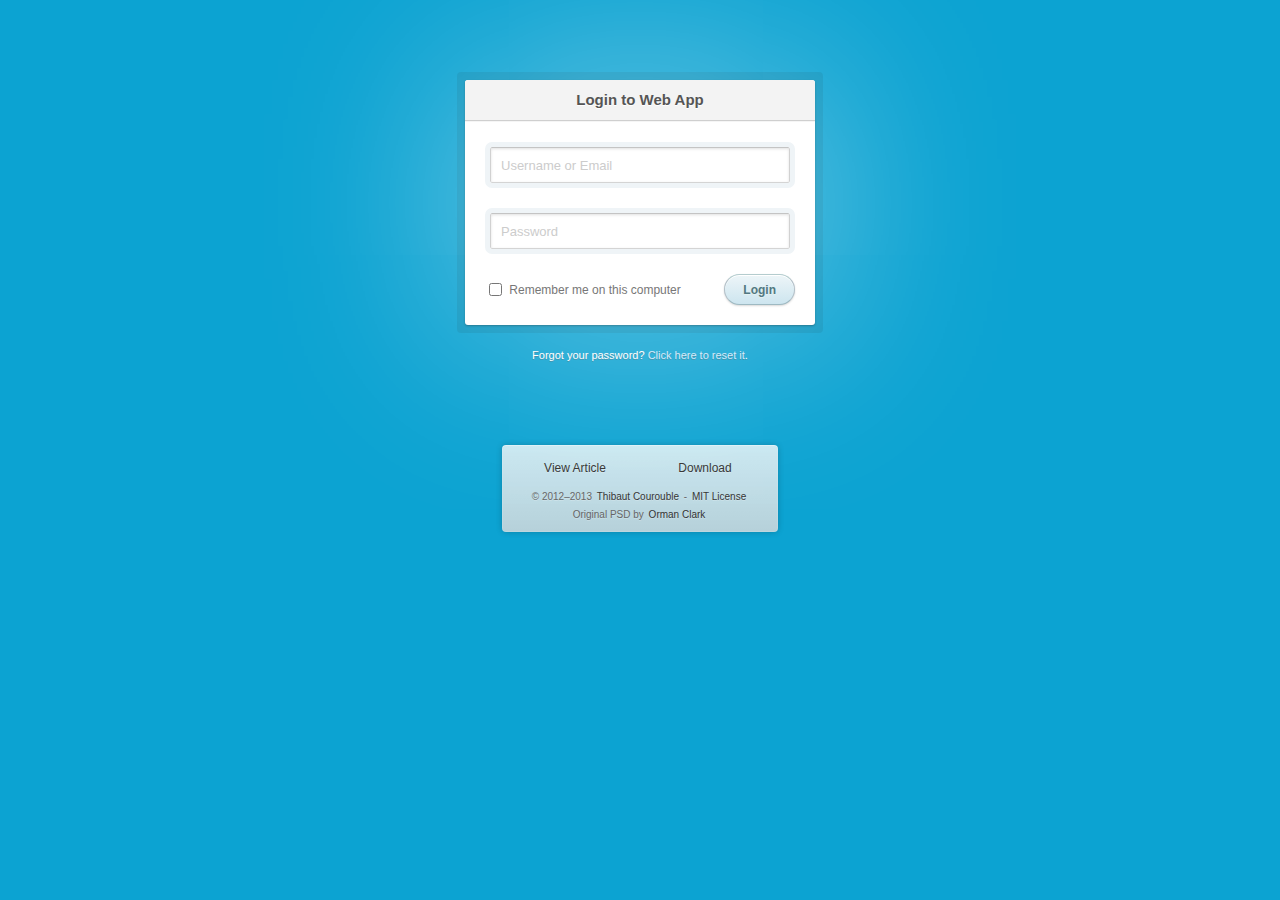
<file: login.html>
<!DOCTYPE html>
<!--[if lt IE 7]> <html class="lt-ie9 lt-ie8 lt-ie7" lang="en"> <![endif]-->
<!--[if IE 7]> <html class="lt-ie9 lt-ie8" lang="en"> <![endif]-->
<!--[if IE 8]> <html class="lt-ie9" lang="en"> <![endif]-->
<!--[if gt IE 8]><!--> <html lang="en"> <!--<![endif]-->
<head>
  <meta charset="utf-8">
  <meta http-equiv="X-UA-Compatible" content="IE=edge,chrome=1">
  <title>Login Form</title>
  <link rel="stylesheet" href="css/css/style.css">
  <link rel="stylesheet" href="css/scss/style.scss">
  <!--[if lt IE 9]><script src="//html5shim.googlecode.com/svn/trunk/html5.js"></script><![endif]-->
</head>
<body>
  <section class="container">
    <div class="login">
      <h1>Login to Web App</h1>
      <form method="post" action="index.html">
        <p><input type="text" name="login" value="" placeholder="Username or Email"></p>
        <p><input type="password" name="password" value="" placeholder="Password"></p>
        <p class="remember_me">
          <label>
            <input type="checkbox" name="remember_me" id="remember_me">
            Remember me on this computer
          </label>
        </p>
        <p class="submit"><input type="submit" name="commit" value="Login"></p>
      </form>
    </div>

    <div class="login-help">
      <p>Forgot your password? <a href="index.html">Click here to reset it</a>.</p>
    </div>
  </section>

  <section class="about">
    <p class="about-links">
      <a href="http://www.cssflow.com/snippets/login-form" target="_parent">View Article</a>
      <a href="http://www.cssflow.com/snippets/login-form.zip" target="_parent">Download</a>
    </p>
    <p class="about-author">
      &copy; 2012&ndash;2013 <a href="http://thibaut.me" target="_blank">Thibaut Courouble</a> -
      <a href="http://www.cssflow.com/mit-license" target="_blank">MIT License</a><br>
      Original PSD by <a href="http://www.premiumpixels.com/freebies/clean-simple-login-form-psd/" target="_blank">Orman Clark</a>
  </section>
</body>
</html>
</file>
<file: css/css/style.css>
html, body, div, span, applet, object, iframe,
h1, h2, h3, h4, h5, h6, p, blockquote, pre,
a, abbr, acronym, address, big, cite, code,
del, dfn, em, img, ins, kbd, q, s, samp,
small, strike, strong, sub, sup, tt, var,
b, u, i, center,
dl, dt, dd, ol, ul, li,
fieldset, form, label, legend,
table, caption, tbody, tfoot, thead, tr, th, td,
article, aside, canvas, details, embed,
figure, figcaption, footer, header, hgroup,
menu, nav, output, ruby, section, summary,
time, mark, audio, video {
  margin: 0;
  padding: 0;
  border: 0;
  font-size: 100%;
  font: inherit;
  vertical-align: baseline;
}

article, aside, details, figcaption, figure,
footer, header, hgroup, menu, nav, section {
  display: block;
}

body {
  line-height: 1;
}

ol, ul {
  list-style: none;
}

blockquote, q {
  quotes: none;
}

blockquote:before, blockquote:after,
q:before, q:after {
  content: '';
  content: none;
}

table {
  border-collapse: collapse;
  border-spacing: 0;
}

.about {
  margin: 70px auto 40px;
  padding: 8px;
  width: 260px;
  font: 10px/18px 'Lucida Grande', Arial, sans-serif;
  color: #666;
  text-align: center;
  text-shadow: 0 1px rgba(255, 255, 255, 0.25);
  background: #eee;
  background: rgba(250, 250, 250, 0.8);
  border-radius: 4px;
  background-image: -webkit-linear-gradient(top, rgba(0, 0, 0, 0), rgba(0, 0, 0, 0.1));
  background-image: -moz-linear-gradient(top, rgba(0, 0, 0, 0), rgba(0, 0, 0, 0.1));
  background-image: -o-linear-gradient(top, rgba(0, 0, 0, 0), rgba(0, 0, 0, 0.1));
  background-image: linear-gradient(to bottom, rgba(0, 0, 0, 0), rgba(0, 0, 0, 0.1));
  -webkit-box-shadow: inset 0 1px rgba(255, 255, 255, 0.3), inset 0 0 0 1px rgba(255, 255, 255, 0.1), 0 0 6px rgba(0, 0, 0, 0.2);
  box-shadow: inset 0 1px rgba(255, 255, 255, 0.3), inset 0 0 0 1px rgba(255, 255, 255, 0.1), 0 0 6px rgba(0, 0, 0, 0.2);
}
.about a {
  color: #333;
  text-decoration: none;
  border-radius: 2px;
  -webkit-transition: background 0.1s;
  -moz-transition: background 0.1s;
  -o-transition: background 0.1s;
  transition: background 0.1s;
}
.about a:hover {
  text-decoration: none;
  background: #fafafa;
  background: rgba(255, 255, 255, 0.7);
}

.about-links {
  height: 30px;
}
.about-links > a {
  float: left;
  width: 50%;
  line-height: 30px;
  font-size: 12px;
}

.about-author {
  margin-top: 5px;
}
.about-author > a {
  padding: 1px 3px;
  margin: 0 -1px;
}

/*
 * Copyright (c) 2012-2013 Thibaut Courouble
 * http://www.cssflow.com
 *
 * Licensed under the MIT License:
 * http://www.opensource.org/licenses/mit-license.php
 */
body {
  font: 13px/20px 'Lucida Grande', Tahoma, Verdana, sans-serif;
  color: #404040;
  background: #0ca3d2;
}

.container {
  margin: 80px auto;
  width: 640px;
}

.login {
  position: relative;
  margin: 0 auto;
  padding: 20px 20px 20px;
  width: 310px;
  background: white;
  border-radius: 3px;
  -webkit-box-shadow: 0 0 200px rgba(255, 255, 255, 0.5), 0 1px 2px rgba(0, 0, 0, 0.3);
  box-shadow: 0 0 200px rgba(255, 255, 255, 0.5), 0 1px 2px rgba(0, 0, 0, 0.3);
}
.login:before {
  content: '';
  position: absolute;
  top: -8px;
  right: -8px;
  bottom: -8px;
  left: -8px;
  z-index: -1;
  background: rgba(0, 0, 0, 0.08);
  border-radius: 4px;
}
.login h1 {
  margin: -20px -20px 21px;
  line-height: 40px;
  font-size: 15px;
  font-weight: bold;
  color: #555;
  text-align: center;
  text-shadow: 0 1px white;
  background: #f3f3f3;
  border-bottom: 1px solid #cfcfcf;
  border-radius: 3px 3px 0 0;
  background-image: -webkit-linear-gradient(top, whiteffd, #eef2f5);
  background-image: -moz-linear-gradient(top, whiteffd, #eef2f5);
  background-image: -o-linear-gradient(top, whiteffd, #eef2f5);
  background-image: linear-gradient(to bottom, whiteffd, #eef2f5);
  -webkit-box-shadow: 0 1px whitesmoke;
  box-shadow: 0 1px whitesmoke;
}
.login p {
  margin: 20px 0 0;
}
.login p:first-child {
  margin-top: 0;
}
.login input[type=text], .login input[type=password] {
  width: 278px;
}
.login p.remember_me {
  float: left;
  line-height: 31px;
}
.login p.remember_me label {
  font-size: 12px;
  color: #777;
  cursor: pointer;
}
.login p.remember_me input {
  position: relative;
  bottom: 1px;
  margin-right: 4px;
  vertical-align: middle;
}
.login p.submit {
  text-align: right;
}

.login-help {
  margin: 20px 0;
  font-size: 11px;
  color: white;
  text-align: center;
  text-shadow: 0 1px #2a85a1;
}
.login-help a {
  color: #cce7fa;
  text-decoration: none;
}
.login-help a:hover {
  text-decoration: underline;
}

:-moz-placeholder {
  color: #c9c9c9 !important;
  font-size: 13px;
}

::-webkit-input-placeholder {
  color: #ccc;
  font-size: 13px;
}

input {
  font-family: 'Lucida Grande', Tahoma, Verdana, sans-serif;
  font-size: 14px;
}

input[type=text], input[type=password] {
  margin: 5px;
  padding: 0 10px;
  width: 200px;
  height: 34px;
  color: #404040;
  background: white;
  border: 1px solid;
  border-color: #c4c4c4 #d1d1d1 #d4d4d4;
  border-radius: 2px;
  outline: 5px solid #eff4f7;
  -moz-outline-radius: 3px;
  -webkit-box-shadow: inset 0 1px 3px rgba(0, 0, 0, 0.12);
  box-shadow: inset 0 1px 3px rgba(0, 0, 0, 0.12);
}
input[type=text]:focus, input[type=password]:focus {
  border-color: #7dc9e2;
  outline-color: #dceefc;
  outline-offset: 0;
}

input[type=submit] {
  padding: 0 18px;
  height: 29px;
  font-size: 12px;
  font-weight: bold;
  color: #527881;
  text-shadow: 0 1px #e3f1f1;
  background: #cde5ef;
  border: 1px solid;
  border-color: #b4ccce #b3c0c8 #9eb9c2;
  border-radius: 16px;
  outline: 0;
  -webkit-box-sizing: content-box;
  -moz-box-sizing: content-box;
  box-sizing: content-box;
  background-image: -webkit-linear-gradient(top, #edf5f8, #cde5ef);
  background-image: -moz-linear-gradient(top, #edf5f8, #cde5ef);
  background-image: -o-linear-gradient(top, #edf5f8, #cde5ef);
  background-image: linear-gradient(to bottom, #edf5f8, #cde5ef);
  -webkit-box-shadow: inset 0 1px white, 0 1px 2px rgba(0, 0, 0, 0.15);
  box-shadow: inset 0 1px white, 0 1px 2px rgba(0, 0, 0, 0.15);
}
input[type=submit]:active {
  background: #cde5ef;
  border-color: #9eb9c2 #b3c0c8 #b4ccce;
  -webkit-box-shadow: inset 0 0 3px rgba(0, 0, 0, 0.2);
  box-shadow: inset 0 0 3px rgba(0, 0, 0, 0.2);
}

.lt-ie9 input[type=text], .lt-ie9 input[type=password] {
  line-height: 34px;
}
</file>
